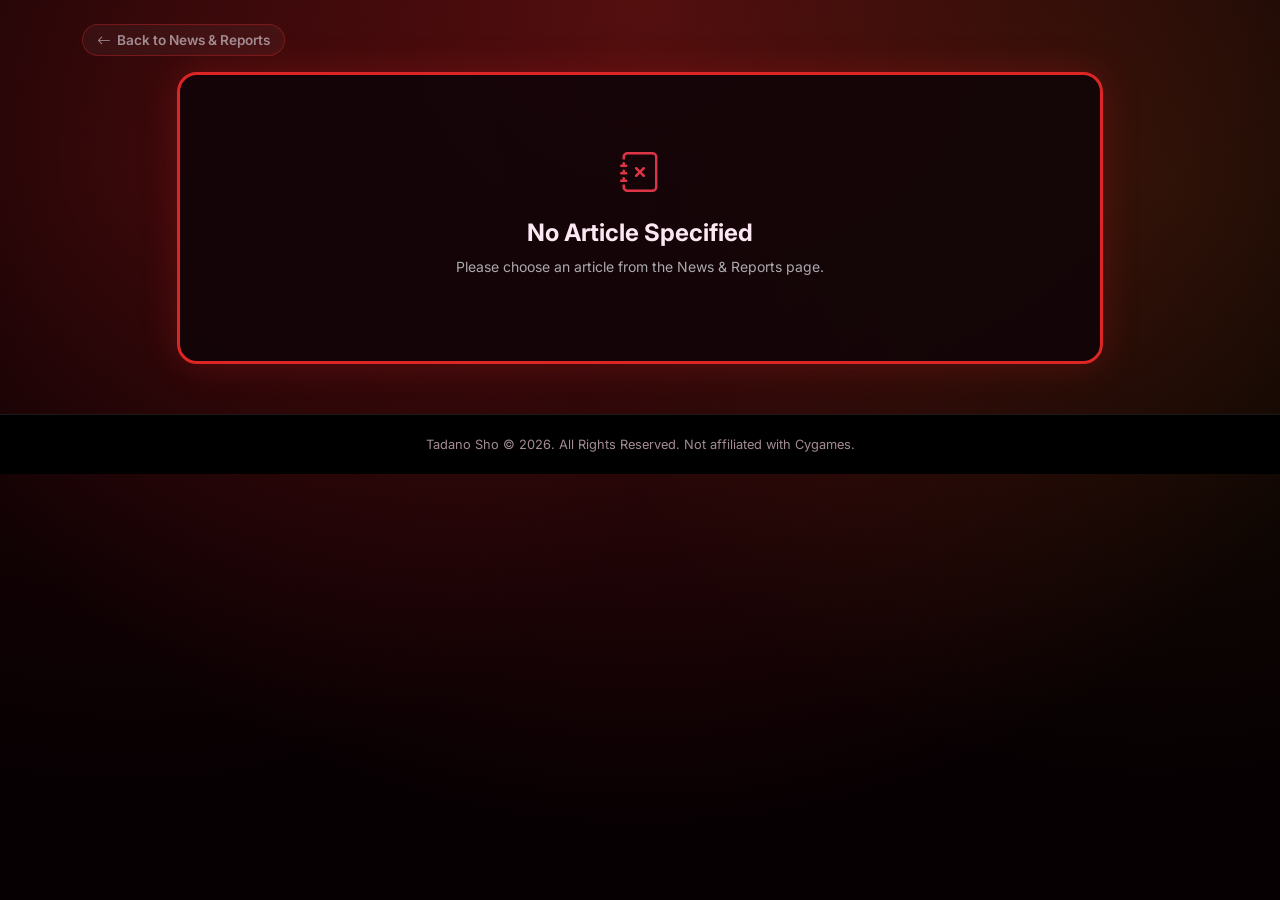
<file: article.html>
<!DOCTYPE html>
<html lang="en" data-bs-theme="dark">
<head>
  <meta charset="UTF-8" />
  <meta name="viewport" content="width=device-width, initial-scale=1.0"/>
  <title>Turf Dispatch Reader | Tadano Sho Revival</title>

  <!-- Bootstrap 5 CSS & Icons -->
  <link href="https://cdn.jsdelivr.net/npm/bootstrap@5.3.3/dist/css/bootstrap.min.css" rel="stylesheet">
  <link rel="stylesheet" href="https://cdn.jsdelivr.net/npm/bootstrap-icons@1.11.3/font/bootstrap-icons.min.css">
  <link href="https://unpkg.com/aos@2.3.1/dist/aos.css" rel="stylesheet">
  <link href="https://fonts.googleapis.com/css2?family=Cinzel:wght@700;900&family=Rajdhani:wght@600;700;800;900&family=Inter:wght@400;500;600;700&display=swap" rel="stylesheet">

  <!-- Shared Sub-Pages Stylesheet -->
  <link rel="stylesheet" href="content-style.css">
</head>
<body>

  <!-- Top Return Button & Popout -->
  <div class="container pt-4">
    <div class="d-flex justify-content-between align-items-center flex-wrap gap-2 mb-3">
      <a href="news.html" class="nav-back-btn">
        <i class="bi bi-arrow-left"></i> Back to News &amp; Reports
      </a>
      <a id="popoutLink" href="#" target="_blank" class="popout-btn">
        <i class="bi bi-box-arrow-up-right"></i> Open in New Tab
      </a>
    </div>
  </div>

  <!-- Main Article Reader Frame -->
  <main class="container my-2" style="max-width: 950px;">
    
    <div class="reader-card" data-aos="fade-up">

      <!-- Loading State -->
      <div id="loadingIndicator" class="text-center py-5">
        <div class="spinner-border text-danger mb-3" style="width: 3rem; height: 3rem;" role="status"></div>
        <div class="text-muted small">Loading document dispatch...</div>
      </div>

      <!-- Native Embedded Document Frame -->
      <div id="frameWrapper" class="doc-frame-wrapper d-none">
        <iframe id="docFrame" src="about:blank" onload="onFrameLoad()"></iframe>
      </div>

      <!-- Error State -->
      <div id="errorState" class="text-center py-5 d-none">
        <i class="bi bi-journal-x fs-1 text-danger d-block mb-3"></i>
        <h4 class="fw-bold mb-2">No Article Specified</h4>
        <p class="text-muted small">Please choose an article from the News &amp; Reports page.</p>
      </div>

    </div>

  </main>

  <!-- Footer -->
  <footer>
    <div class="container">
      Tadano Sho &copy; 2026. All Rights Reserved. Not affiliated with Cygames.
    </div>
  </footer>

  <!-- Scripts -->
  <script src="https://unpkg.com/aos@2.3.1/dist/aos.js"></script>
  <!-- Shared Sub-Pages Script -->
  <script src="content-script.js"></script>
</body>
</html>
</file>
<file: content-style.css>
:root {
  --bg-dark: #070002;
  --card-bg: rgba(18, 5, 8, 0.92);
  --card-red-border: #dc2626;
  --neon-red: #ff1a2a;
  --accent-gold: #f5c518;
  --accent-gold-glow: rgba(245, 197, 24, 0.25);
  --text-muted: #a38c92;
  --text-body: #e2e8f0;
}

body {
  background-color: var(--bg-dark);
  color: #fce7f3;
  font-family: 'Inter', sans-serif;
  min-height: 100vh;
  overflow-x: hidden;
  background-image: 
    radial-gradient(circle at 50% 0%, rgba(220, 38, 38, 0.35), transparent 75%),
    radial-gradient(circle at 10% 20%, rgba(185, 28, 28, 0.15), transparent 45%),
    radial-gradient(circle at 90% 20%, rgba(245, 197, 24, 0.08), transparent 45%);
  background-attachment: fixed;
}

/* Return to Hub Navigation Button */
.nav-back-btn {
  color: var(--text-muted);
  text-decoration: none;
  font-size: 0.85rem;
  font-weight: 600;
  transition: all 0.2s ease;
  display: inline-flex;
  align-items: center;
  gap: 6px;
  padding: 5px 14px;
  background: rgba(255, 255, 255, 0.04);
  border: 1px solid rgba(220, 38, 38, 0.35);
  border-radius: 20px;
}
.nav-back-btn:hover {
  color: #fff;
  border-color: var(--neon-red);
  background: rgba(220, 38, 38, 0.15);
  transform: translateX(-2px);
}

/* Page Titles */
.brand-title {
  font-family: 'Cinzel', serif;
  letter-spacing: 2px;
  background: linear-gradient(135deg, #ffffff 15%, #ff4d6d 60%, var(--accent-gold) 100%);
  -webkit-background-clip: text;
  -webkit-text-fill-color: transparent;
  text-shadow: 0 0 25px rgba(255, 26, 42, 0.3);
  font-size: clamp(2rem, 5vw, 2.8rem);
}

.sub-brand {
  font-size: 0.8rem;
  letter-spacing: 3px;
  color: var(--neon-red);
  text-transform: uppercase;
  font-weight: 800;
  font-family: 'Rajdhani', sans-serif;
}

/* Category Filter Pills */
.filter-pill {
  background: rgba(255, 255, 255, 0.04);
  border: 1px solid rgba(220, 38, 38, 0.35);
  color: #cbd5e1;
  border-radius: 30px;
  padding: 6px 16px;
  font-weight: 700;
  font-size: 0.85rem;
  letter-spacing: 0.5px;
  transition: all 0.25s ease;
  font-family: 'Rajdhani', sans-serif;
  text-transform: uppercase;
}
.filter-pill:hover {
  color: #fff;
  border-color: var(--neon-red);
  background: rgba(220, 38, 38, 0.15);
}
.filter-pill.active {
  background: linear-gradient(135deg, #dc2626, #991b1b);
  border-color: var(--neon-red);
  color: #fff;
  box-shadow: 0 0 16px rgba(255, 26, 42, 0.5);
}

/* Red Frame Surrounding Box */
.red-frame-box {
  background: var(--card-bg);
  border: 3px solid var(--card-red-border);
  border-radius: 22px;
  padding: 24px;
  position: relative;
  box-shadow: 0 0 30px rgba(185, 28, 28, 0.25);
}

/* -----------------------------------------
   MEDIA GALLERY STYLES
----------------------------------------- */
.media-card {
  background: var(--card-bg);
  border: 2px solid rgba(220, 38, 38, 0.3);
  border-radius: 16px;
  overflow: hidden;
  display: flex;
  flex-direction: column;
  height: 100%;
  text-decoration: none;
  color: inherit;
  transition: all 0.3s cubic-bezier(0.4, 0, 0.2, 1);
  box-shadow: 0 4px 15px rgba(0, 0, 0, 0.5);
}
.media-card:hover {
  transform: translateY(-4px);
  border-color: var(--neon-red);
  box-shadow: 0 0 25px rgba(255, 26, 42, 0.4);
  color: inherit;
}
.thumbnail-container {
  position: relative;
  width: 100%;
  aspect-ratio: 16 / 9;
  background: #000;
  overflow: hidden;
}
.thumbnail-container img {
  width: 100%;
  height: 100%;
  object-fit: cover;
  transition: transform 0.35s ease;
}
.media-card:hover .thumbnail-container img {
  transform: scale(1.05);
}
.media-play-overlay {
  position: absolute;
  top: 50%;
  left: 50%;
  transform: translate(-50%, -50%);
  font-size: 2.2rem;
  color: rgba(255, 255, 255, 0.85);
  transition: all 0.2s ease;
  filter: drop-shadow(0 2px 8px rgba(0,0,0,0.8));
}
.media-card:hover .media-play-overlay {
  color: var(--accent-gold);
  transform: translate(-50%, -50%) scale(1.15);
}

/* -----------------------------------------
   NEWS & ARTICLE CARDS STYLES
----------------------------------------- */
.article-card-item {
  background: rgba(255, 255, 255, 0.03);
  border: 2px solid rgba(220, 38, 38, 0.25);
  border-radius: 16px;
  overflow: hidden;
  display: flex;
  flex-direction: column;
  height: 100%;
  text-decoration: none;
  color: inherit;
  transition: all 0.3s cubic-bezier(0.4, 0, 0.2, 1);
  box-shadow: 0 4px 15px rgba(0, 0, 0, 0.5);
}
.article-card-item:hover {
  transform: translateY(-4px);
  border-color: var(--neon-red);
  box-shadow: 0 0 25px rgba(255, 26, 42, 0.4);
  color: inherit;
  background: rgba(220, 38, 38, 0.08);
}
.article-thumb-wrap {
  position: relative;
  width: 100%;
  aspect-ratio: 16 / 9;
  background: #120306;
  overflow: hidden;
}
.article-thumb-wrap img {
  width: 100%;
  height: 100%;
  object-fit: cover;
  transition: transform 0.35s ease;
}
.article-card-item:hover .article-thumb-wrap img {
  transform: scale(1.05);
}
.article-body {
  padding: 16px;
  display: flex;
  flex-direction: column;
  flex-grow: 1;
  justify-content: space-between;
}
.article-meta {
  font-size: 0.75rem;
  color: var(--text-muted);
  margin-bottom: 6px;
  display: flex;
  align-items: center;
  gap: 10px;
  flex-wrap: wrap;
}
.article-title {
  font-family: 'Rajdhani', sans-serif;
  font-weight: 800;
  font-size: 1.15rem;
  color: #fff;
  line-height: 1.3;
  margin-bottom: 8px;
  letter-spacing: 0.4px;
}
.article-card-item:hover .article-title {
  color: var(--accent-gold);
}
.article-synopsis {
  font-size: 0.8rem;
  color: #cbd5e1;
  line-height: 1.45;
  margin-bottom: 12px;
  display: -webkit-box;
  -webkit-line-clamp: 3;
  -webkit-box-orient: vertical;
  overflow: hidden;
}
.article-read-more {
  font-family: 'Rajdhani', sans-serif;
  font-weight: 800;
  font-size: 0.9rem;
  color: var(--neon-red);
  text-transform: uppercase;
  letter-spacing: 1px;
  display: inline-flex;
  align-items: center;
  gap: 5px;
  transition: gap 0.2s ease, color 0.2s ease;
}
.article-card-item:hover .article-read-more {
  color: var(--accent-gold);
  gap: 8px;
}

/* Category Badges (Shared) */
.category-tag {
  position: absolute;
  top: 8px;
  left: 8px;
  background: rgba(7, 0, 2, 0.88);
  border: 1px solid rgba(245, 197, 24, 0.6);
  color: var(--accent-gold);
  font-family: 'Rajdhani', sans-serif;
  font-size: 0.68rem;
  font-weight: 800;
  letter-spacing: 0.8px;
  text-transform: uppercase;
  padding: 1px 7px;
  border-radius: 5px;
  backdrop-filter: blur(4px);
  z-index: 2;
}
.badge-races, .badge-tds { border-color: rgba(255, 26, 42, 0.7); color: #ff758f; }
.badge-show, .badge-interview { border-color: rgba(168, 85, 247, 0.7); color: #d8b4fe; }
.badge-guide { border-color: rgba(0, 229, 255, 0.7); color: #67e8f9; }
.badge-umamusume { border-color: rgba(244, 114, 182, 0.7); color: #f472b6; }

/* -----------------------------------------
   ARTICLE READER SHELL (article.html)
----------------------------------------- */
.reader-card {
  background: var(--card-bg);
  border: 3px solid var(--card-red-border);
  border-radius: 20px;
  padding: 20px;
  box-shadow: 0 0 35px rgba(185, 28, 28, 0.3);
  position: relative;
}
.doc-frame-wrapper {
  width: 100%;
  height: 82vh;
  border-radius: 12px;
  overflow: hidden;
  background: #ffffff;
  border: 2px solid rgba(255, 255, 255, 0.12);
  box-shadow: 0 4px 20px rgba(0, 0, 0, 0.6);
}
.doc-frame-wrapper iframe {
  width: 100%;
  height: 100%;
  border: none;
  display: block;
}
.popout-btn {
  color: var(--accent-gold);
  text-decoration: none;
  font-family: 'Rajdhani', sans-serif;
  font-weight: 700;
  font-size: 0.85rem;
  letter-spacing: 1px;
  text-transform: uppercase;
  display: inline-flex;
  align-items: center;
  gap: 5px;
  transition: all 0.2s ease;
}
.popout-btn:hover {
  color: #fff;
  text-shadow: 0 0 10px rgba(245, 197, 24, 0.5);
}

/* -----------------------------------------
   PAGINATION CONTROLS
----------------------------------------- */
.pagination-custom {
  display: flex;
  justify-content: center;
  gap: 5px;
  margin-top: 30px;
  flex-wrap: wrap;
}
.page-btn {
  background: rgba(255, 255, 255, 0.05);
  border: 1px solid rgba(220, 38, 38, 0.3);
  color: #cbd5e1;
  padding: 5px 12px;
  border-radius: 6px;
  font-family: 'Rajdhani', sans-serif;
  font-weight: 700;
  font-size: 0.85rem;
  transition: all 0.2s ease;
  cursor: pointer;
}
.page-btn:hover {
  background: rgba(220, 38, 38, 0.2);
  border-color: var(--neon-red);
  color: #fff;
}
.page-btn.active {
  background: #dc2626;
  border-color: var(--neon-red);
  color: #fff;
  box-shadow: 0 0 10px rgba(255, 26, 42, 0.5);
}
.page-btn:disabled {
  opacity: 0.4;
  cursor: not-allowed;
  border-color: rgba(255, 255, 255, 0.1);
}

/* Fade Motion */
.fade-content {
  animation: fadeIn 0.4s ease-out forwards;
}
@keyframes fadeIn {
  from { opacity: 0; transform: translateY(6px); }
  to { opacity: 1; transform: translateY(0); }
}

/* Footer */
footer {
  background: #000;
  padding: 20px 0;
  text-align: center;
  font-size: 0.8rem;
  color: var(--text-muted);
  border-top: 1px solid rgba(255, 255, 255, 0.1);
  margin-top: 50px;
}

/* ============================================================
   RESPONSIVE BREAKPOINTS (Mobile Specific Adjustments)
   ============================================================ */
@media (max-width: 768px) {
  .red-frame-box {
    padding: 16px 12px;
    border-radius: 18px;
  }

  .reader-card {
    padding: 10px 8px;
    border-radius: 14px;
  }

  .doc-frame-wrapper {
    height: 75vh;
  }

  .filter-pill {
    padding: 5px 12px;
    font-size: 0.8rem;
  }

  .article-body {
    padding: 12px;
  }

  .article-title {
    font-size: 1.05rem;
  }
}
</file>
